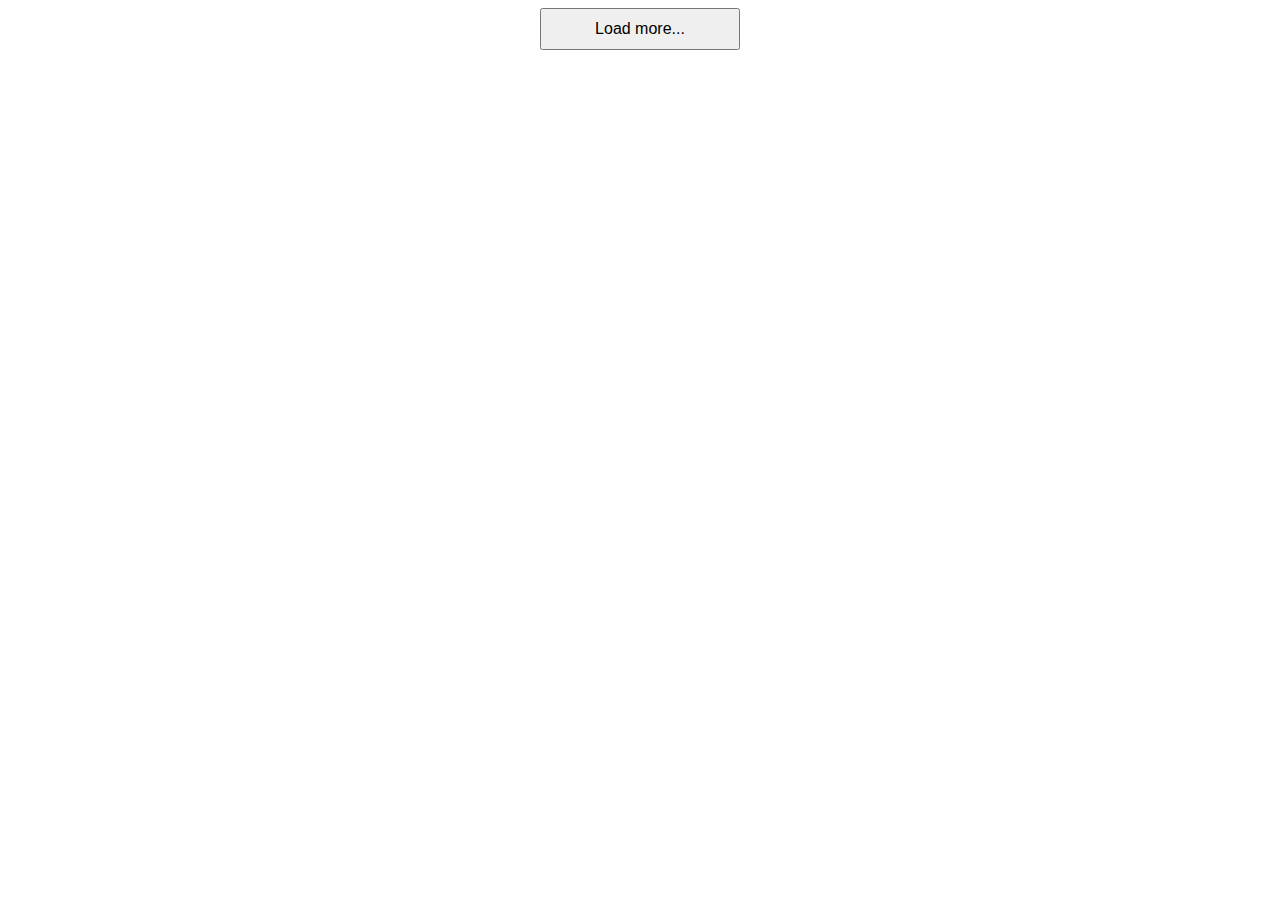
<file: index_json_debug.html>
<html>
<head>
<meta name="viewport" content="width=device-width">
<meta name="viewport" content="initial-scale=1.0">
<script src="src/js/jquery-2.2.4.min.js"></script>
<link rel="stylesheet" href="src/css/justifiedGallery.min.css" />
<script src="src/js/jquery.justifiedGallery.min.js"></script>
<script src="src/js/jquery.swipebox.min.js"></script>
<link rel="stylesheet" href="src/css/swipebox.maximgsize.css">
<style>
.button {
    padding: 10px 10px;
    text-align: center;
    text-decoration: none;
    display: block;
    font-size: 16px;
    width: 200px;
    margin: auto;
    cursor: pointer;
}
</style>
</head>
<body>
<div id="gallery">
</div>
<div><input id="morebutton" type="button" class="button" value="Load more..." /></div>
<script>
var jsPage = "0";
var jsPageSize = 25;
console.log("Loading page " + jsPage);
$.getJSON('paginate.php', {page: jsPage, pagesize: jsPageSize, json: "1"}, function(data) {
  var html = '';
  $.each(data, function(key, value) {
    console.log(value.url);
    html += '<a class="swipeboxImg" href="' + value.url + '"><img alt="' + value.alttext + '" src="' + value.url + '" /></a>';
  });
  $('#gallery').append(html);
  $("#gallery").justifiedGallery()
    .on('jg.complete', function () {
      $('.swipeboxImg').swipebox();
      });
  jsPage++;
});
$(':button').click(function() {
	$(':button').prop('disabled', true);
  console.log("Loading page " + jsPage);
  $.getJSON('paginate.php', {page: jsPage, pagesize: jsPageSize, json: "1"}, function(data) {
    var html = '';
    $.each(data, function(key, value) {
      console.log(value.url);
      html += '<a class="swipeboxImg" href="' + value.url + '"><img alt="' + value.alttext + '" src="' + value.url + '" /></a>';
    });
    $('#gallery').append(html);
    $('#gallery').justifiedGallery('norewind')
      .on('jg.complete', function () {
        $(':button').prop('disabled', false);
      });
    jsPage++;
  });
});
</script>
</body>
</html>
</file>
<file: src/css/swipebox.maximgsize.css>
/*! Swipebox v1.3.0 | Constantin Saguin csag.co | MIT License | github.com/brutaldesign/swipebox */
html.swipebox-html.swipebox-touch {
  overflow: hidden !important;
}

#swipebox-overlay img {
  border: none !important;
}

#swipebox-overlay {
  width: 100%;
  height: 100%;
  position: fixed;
  top: 0;
  left: 0;
  z-index: 99999 !important;
  overflow: hidden;
  -webkit-user-select: none;
     -moz-user-select: none;
      -ms-user-select: none;
          user-select: none;
}

#swipebox-container {
  position: relative;
  width: 100%;
  height: 100%;
}

#swipebox-slider {
  -webkit-transition: -webkit-transform 0.4s ease;
          transition: transform 0.4s ease;
  height: 100%;
  left: 0;
  top: 0;
  width: 100%;
  white-space: nowrap;
  position: absolute;
  display: none;
  cursor: pointer;
}
#swipebox-slider .slide {
  height: 100%;
  width: 100%;
  line-height: 1px;
  text-align: center;
  display: inline-block;
}
#swipebox-slider .slide:before {
  content: "";
  display: inline-block;
  height: 50%;
  width: 1px;
  margin-right: -1px;
}
#swipebox-slider .slide img,
#swipebox-slider .slide .swipebox-video-container,
#swipebox-slider .slide .swipebox-inline-container {
  display: inline-block;
  max-height: 10%;
  max-width: 10%;
  transform: scale(10); /* https://stackoverflow.com/questions/9994493/scale-image-to-fit-a-bounding-box */
  margin: 0;
  padding: 0;
  /*width: 100%;
  height: auto;*/
  vertical-align: middle;
}
#swipebox-slider .slide .swipebox-video-container {
  background: none;
  max-width: 1140px;
  max-height: 100%;
  width: 100%;
  padding: 5%;
  -webkit-box-sizing: border-box;
          box-sizing: border-box;
}
#swipebox-slider .slide .swipebox-video-container .swipebox-video {
  width: 100%;
  height: 0;
  padding-bottom: 56.25%;
  overflow: hidden;
  position: relative;
}
#swipebox-slider .slide .swipebox-video-container .swipebox-video iframe {
  width: 100% !important;
  height: 100% !important;
  position: absolute;
  top: 0;
  left: 0;
}
#swipebox-slider .slide-loading {
  background: url(../img/loader.gif) no-repeat center center;
}

#swipebox-bottom-bar,
#swipebox-top-bar {
  -webkit-transition: 0.5s;
          transition: 0.5s;
  position: absolute;
  left: 0;
  z-index: 999;
  height: 50px;
  width: 100%;
}

#swipebox-bottom-bar {
  bottom: -50px;
}
#swipebox-bottom-bar.visible-bars {
  -webkit-transform: translate3d(0, -50px, 0);
          transform: translate3d(0, -50px, 0);
}

#swipebox-top-bar {
  top: -50px;
}
#swipebox-top-bar.visible-bars {
  -webkit-transform: translate3d(0, 50px, 0);
          transform: translate3d(0, 50px, 0);
}

#swipebox-title {
  display: block;
  width: 100%;
  text-align: center;
}

#swipebox-prev,
#swipebox-next,
#swipebox-close {
  background-image: url(../img/icons.png);
  background-repeat: no-repeat;
  border: none !important;
  text-decoration: none !important;
  cursor: pointer;
  width: 50px;
  height: 50px;
  top: 0;
}

#swipebox-arrows {
  display: block;
  margin: 0 auto;
  width: 100%;
  height: 50px;
}

#swipebox-prev {
  background-position: -32px 13px;
  float: left;
}

#swipebox-next {
  background-position: -78px 13px;
  float: right;
}

#swipebox-close {
  top: 0;
  right: 0;
  position: absolute;
  z-index: 9999;
  background-position: 15px 12px;
}

.swipebox-no-close-button #swipebox-close {
  display: none;
}

#swipebox-prev.disabled,
#swipebox-next.disabled {
  opacity: 0.3;
}

.swipebox-no-touch #swipebox-overlay.rightSpring #swipebox-slider {
  -webkit-animation: rightSpring 0.3s;
          animation: rightSpring 0.3s;
}
.swipebox-no-touch #swipebox-overlay.leftSpring #swipebox-slider {
  -webkit-animation: leftSpring 0.3s;
          animation: leftSpring 0.3s;
}

.swipebox-touch #swipebox-container:before, .swipebox-touch #swipebox-container:after {
  -webkit-backface-visibility: hidden;
          backface-visibility: hidden;
  -webkit-transition: all .3s ease;
          transition: all .3s ease;
  content: ' ';
  position: absolute;
  z-index: 999;
  top: 0;
  height: 100%;
  width: 20px;
  opacity: 0;
}
.swipebox-touch #swipebox-container:before {
  left: 0;
  -webkit-box-shadow: inset 10px 0px 10px -8px #656565;
          box-shadow: inset 10px 0px 10px -8px #656565;
}
.swipebox-touch #swipebox-container:after {
  right: 0;
  -webkit-box-shadow: inset -10px 0px 10px -8px #656565;
          box-shadow: inset -10px 0px 10px -8px #656565;
}
.swipebox-touch #swipebox-overlay.leftSpringTouch #swipebox-container:before {
  opacity: 1;
}
.swipebox-touch #swipebox-overlay.rightSpringTouch #swipebox-container:after {
  opacity: 1;
}

@-webkit-keyframes rightSpring {
  0% {
    left: 0;
  }

  50% {
    left: -30px;
  }

  100% {
    left: 0;
  }
}

@keyframes rightSpring {
  0% {
    left: 0;
  }

  50% {
    left: -30px;
  }

  100% {
    left: 0;
  }
}
@-webkit-keyframes leftSpring {
  0% {
    left: 0;
  }

  50% {
    left: 30px;
  }

  100% {
    left: 0;
  }
}
@keyframes leftSpring {
  0% {
    left: 0;
  }

  50% {
    left: 30px;
  }

  100% {
    left: 0;
  }
}
@media screen and (min-width: 800px) {
  #swipebox-close {
    right: 10px;
  }

  #swipebox-arrows {
    width: 92%;
    max-width: 800px;
  }
}
/* Skin 
--------------------------*/
#swipebox-overlay {
  background: #0d0d0d;
}

#swipebox-bottom-bar,
#swipebox-top-bar {
  text-shadow: 1px 1px 1px black;
  background: #000;
  opacity: 0.95;
}

#swipebox-top-bar {
  color: white !important;
  font-size: 15px;
  line-height: 43px;
  font-family: Helvetica, Arial, sans-serif;
}
</file>
<file: src/css/justifiedGallery.min.css>
/*!
 * Justified Gallery - v3.6.3
 * http://miromannino.github.io/Justified-Gallery/
 * Copyright (c) 2016 Miro Mannino
 * Licensed under the MIT license.
 */
.justified-gallery{width:100%;position:relative;overflow:hidden}.justified-gallery>a,.justified-gallery>div{position:absolute;display:inline-block;overflow:hidden;filter:"alpha(opacity=10)";opacity:.1}.justified-gallery>a>img,.justified-gallery>div>img,.justified-gallery>a>a>img,.justified-gallery>div>a>img{position:absolute;top:50%;left:50%;margin:0;padding:0;border:0;filter:"alpha(opacity=0)";opacity:0}.justified-gallery>a>.caption,.justified-gallery>div>.caption{display:none;position:absolute;bottom:0;padding:5px;background-color:#000;left:0;right:0;margin:0;color:#fff;font-size:12px;font-weight:300;font-family:sans-serif}.justified-gallery>a>.caption.caption-visible,.justified-gallery>div>.caption.caption-visible{display:initial;filter:"alpha(opacity=70)";opacity:.7;-webkit-transition:opacity 500ms ease-in;-moz-transition:opacity 500ms ease-in;-o-transition:opacity 500ms ease-in;transition:opacity 500ms ease-in}.justified-gallery>.entry-visible{filter:"alpha(opacity=100)";opacity:1;background:0 0}.justified-gallery>.entry-visible>img,.justified-gallery>.entry-visible>a>img{filter:"alpha(opacity=100)";opacity:1;-webkit-transition:opacity 500ms ease-in;-moz-transition:opacity 500ms ease-in;-o-transition:opacity 500ms ease-in;transition:opacity 500ms ease-in}.justified-gallery>.jg-filtered{display:none}.justified-gallery>.spinner{position:absolute;bottom:0;margin-left:-24px;padding:10px 0;left:50%;filter:"alpha(opacity=100)";opacity:1;overflow:initial}.justified-gallery>.spinner>span{display:inline-block;filter:"alpha(opacity=0)";opacity:0;width:8px;height:8px;margin:0 4px;background-color:#000;border-radius:6px}
</file>
